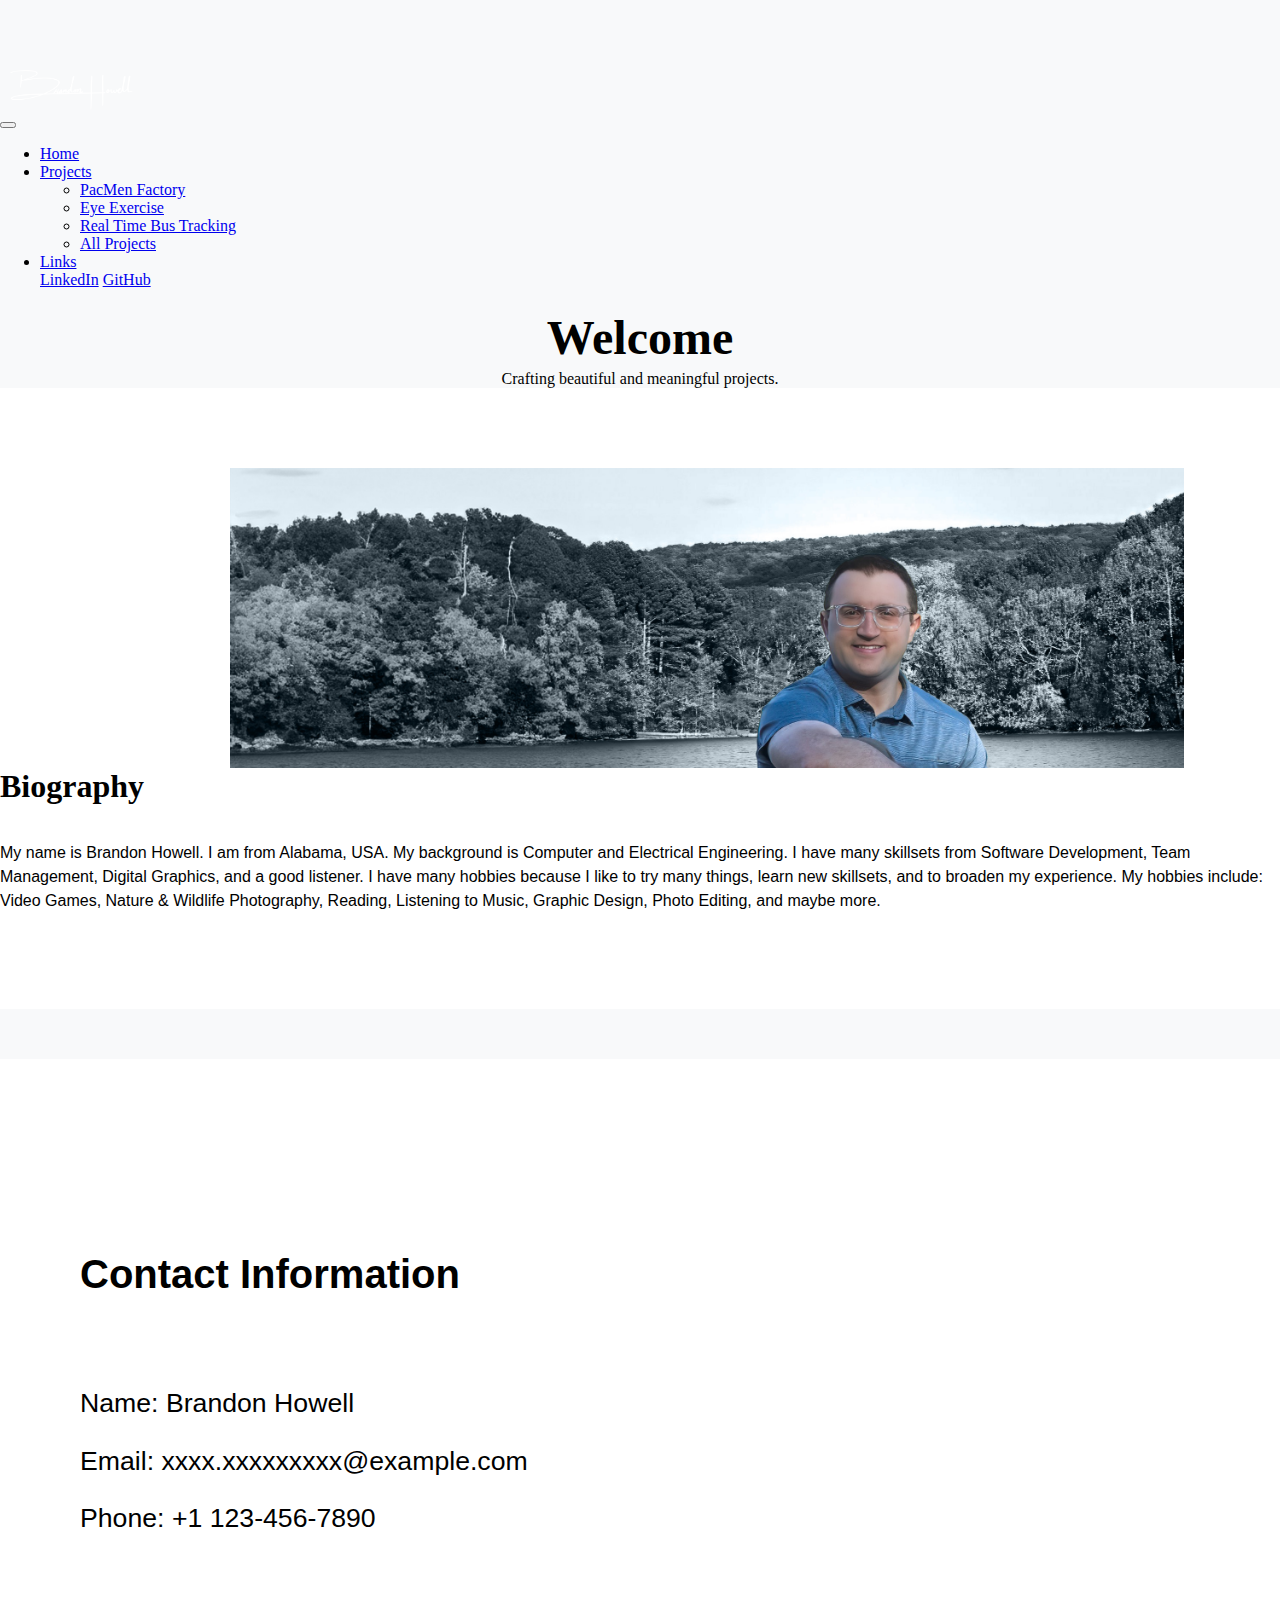
<file: index.html>
<!DOCTYPE html>
<html lang="en">

<head>
    <meta charset="UTF-8">
    <meta name="viewport" content="width=device-width, initial-scale=1, shrink-to-fit=no">
    <title>Brandon's Portfolio</title>

    <!-- Bootstrap CSS -->
    <link href="https://cdn.jsdelivr.net/npm/bootstrap@5.3.2/dist/css/bootstrap.min.css" rel="stylesheet" integrity="sha384-T3c6CoIi6uLrA9TneNEoa7RxnatzjcDSCmG1MXxSR1GAsXEV/Dwwykc2MPK8M2HN" crossorigin="anonymous">
    <!-- Custom CSS -->
    <link rel="stylesheet" href="style.css">
</head>

<body>
    <nav class="navbar navbar-fixed-top navbar-expand-lg navbar-dark bg-dark ">
        <a class="navbar-brand" href="#"><img src="./imgs/Brandon-Ad-Signature-white.png" width="124" height="40"  class="d-inline-block align-top" alt style="margin-left: 10px;"></a>
        <button class="navbar-toggler" type="button" data-toggle="collapse" data-target="#navbarNav" aria-controls="navbarNav" aria-expanded="false" aria-label="Toggle navigation">
          <span class="navbar-toggler-icon"></span>
        </button>
        <div class="collapse navbar-collapse" id="navbarNav">
          <ul class="navbar-nav">
            <li class="nav-item active">
              <a class="nav-link" href="index.html">Home</a>
            </li>
            <li class="nav-item dropdown">
                <a class="nav-link dropdown-toggle" href="Projects.html" role="button" data-bs-toggle="dropdown" aria-expanded="false">
                  Projects
                </a>
                <ul class="dropdown-menu">
                  <li><a class="dropdown-item" href="https://github.com/brandonhowellz/Pacmen-Factory?tab=readme-ov-file#pacmen-factory">PacMen Factory</a></li>
                  <li><a class="dropdown-item" href="https://github.com/brandonhowellz/Eye-Exercise#eye-exercise">Eye Exercise</a></li>
                  <li><a class="dropdown-item" href="https://github.com/brandonhowellz/Real-Time-Bus-Tracker#real-time-bus-tracker">Real Time Bus Tracking</a></li>
                  <div class="dropdown-divider"></div>
                  <li><a class="dropdown-item" href="Projects.html">All Projects</a></li>
                </ul>
              </li>
            <li class="nav-item dropdown">
              <a class="nav-link dropdown-toggle" href="#" id="navbarDropdownContact" role="button" data-bs-toggle="dropdown" aria-haspopup="true" aria-expanded="false">
                Links
              </a>
              <div class="dropdown-menu" aria-labelledby="navbarDropdownContact">
                <a class="dropdown-item" href="https://www.linkedin.com/in/brandon-howell-4044a3a3">LinkedIn</a>
                <a class="dropdown-item" href="https://github.com/brandonhowellz">GitHub</a>
              </div>
            </li>
          </ul>
        </div>
      </nav>

    <!-- Hero Section -->
    <div class="hero-section">
        <div class="container">
            <h1 class="display-1">Welcome</h1>
            <p class="lead">Crafting beautiful and meaningful projects.</p>
        </div>
    </div>

    <div class="biography-section">
      <div class="container">
        <div class="center-column">
          <img src="./imgs/BrandonPortfolio-Pic.jpg" alt="Photo" style="width: 100%; height: 300px; object-position: 70px -200px; object-fit: cover;">
        </div>
          <h1 class="display-4">Biography</h1>
          <p class="biography-paragraph">My name is Brandon Howell. I am from Alabama, USA. My background is Computer and Electrical Engineering. I have many skillsets from Software Development, Team Management, Digital Graphics, and a good listener. I have many hobbies because I like to try many things, learn new skillsets, and to broaden my experience. My hobbies include: Video Games, Nature & Wildlife Photography, Reading, Listening to Music, Graphic Design, Photo Editing, and maybe more.</p>
      </div>

      
  </div>

  <div class="contact-info">
    <!-- Your contact information goes here -->
    <h2><strong>Contact Information</strong></h2>
    <br>
    <p>Name: Brandon Howell</p>
    <p>Email: xxxx.xxxxxxxxx@example.com</p>
    <p>Phone: +1 123-456-7890</p>
  </div>

    <!-- Bootstrap JS and Popper.js -->
    <script src="https://code.jquery.com/jquery-3.5.1.slim.min.js" integrity="sha384-DfXdz2htPH0lsSSs5nCTpuj/zy4C+OGpamoFVy38MVBnE+IbbVYUew+OrCXaRkfj" crossorigin="anonymous"></script>
    <script src="https://cdn.jsdelivr.net/npm/bootstrap@5.3.2/dist/js/bootstrap.bundle.min.js" integrity="sha384-C6RzsynM9kWDrMNeT87bh95OGNyZPhcTNXj1NW7RuBCsyN/o0jlpcV8Qyq46cDfL" crossorigin="anonymous"></script>
</body>
</html>
</file>
<file: style.css>
/* Custom CSS */
body {
    padding-top: 70px;
    align-items: center;
    justify-content: center;
    height: 100vh;
    margin: 0;
    /* Adjusted for the fixed navbar */
    background-color: #f8f9fa;
    /* Light gray background */
}

h1 {
    display: block;
    font-size: 2em;
    margin-block-start: 0.67em;
    margin-block-end: 0.67em;
    margin-inline-start: 0px;
    margin-inline-end: 0px;
    font-weight: bold;
}

svg {
    border: none;
}


.container .column {
    position: absolute;
    float: center;
    display: inline;
    margin-left: 20px;
    margin-right: 20px;
    justify-content: center;
}

.hero-section {
    
    color: #444444;
    text-align: center;

}



.hero-section h1 {
    font-size: 3em;
}

.biography-section {
    background-color: #fff;
    padding: 5rem 0;
}

.background-image {
    position: absolute;

}

.biography-paragraph {
    position: relative;
    padding: 20px 0 0 0;
    font-family: Arial, Helvetica, sans-serif;
    font-size: 16px;
    line-height: 1.5;
}

element.style {
    background-repeat: no-repeat;
    background-size: 40%;
    background-color: transparent;
    background-position: -208.847px 0px;
    background-image: "BrandonPortfolio-Pic.jpg";
    background-attachment: fixed;
    min-height: 0px;
    padding-top: 450px;
    padding-bottom: 450px;
}

.display-1 {
    position: relative;
    right: auto;
    width: 50%;
    margin: 0 auto;
    padding: 5px 5px 5px 5px;
    color: black;
}

.display-4 {
    position: relative;
    width: 0;
    margin: 0 0;
    padding: 0 0 0 0px;
    color: black;
}



.lead {
    position: relative;

    left: auto;
    right: auto;
    color: black;
    margin: 0 0;
    padding: 0 0 0 0;
}

.card-body {
    flex: 1 1 auto;
    padding: var(--bs-card-spacer-y) var(--bs-card-spacer-x);
    color: var(--bs-card-color);
}

.left-column {
    flex: 1;
}

.right-column {
    flex: 1;
    padding: 20px;
    background-color: #f4f4f4;
}

.biography-header {
    font-size: 24px;
    font-weight: bold;
    margin-bottom: 10px;
}

img {
    max-width: 100%;
    height: auto;
    display: block;
}

.center-column {
    object-fit: scale-down;
    width: 80%;
    height: 80%;
    margin: 0 10rem 0 10rem;
}

.contact-info {
    font-family: Arial, Helvetica, sans-serif;
    font-size: 20pt;
    font-weight: 200;
    background-color: #fff;
    /* White background */
    padding: 10rem 5rem 10rem 5rem;
    margin: 50px 0rem 0 0;
}

.video-section{
    position: relative;
    width: 80%;
    height: 80%;
    margin: 5rem 10rem 0 10rem;
    padding: 0 10rem 0 10 rem;
    justify-content: center;
}
</file>
